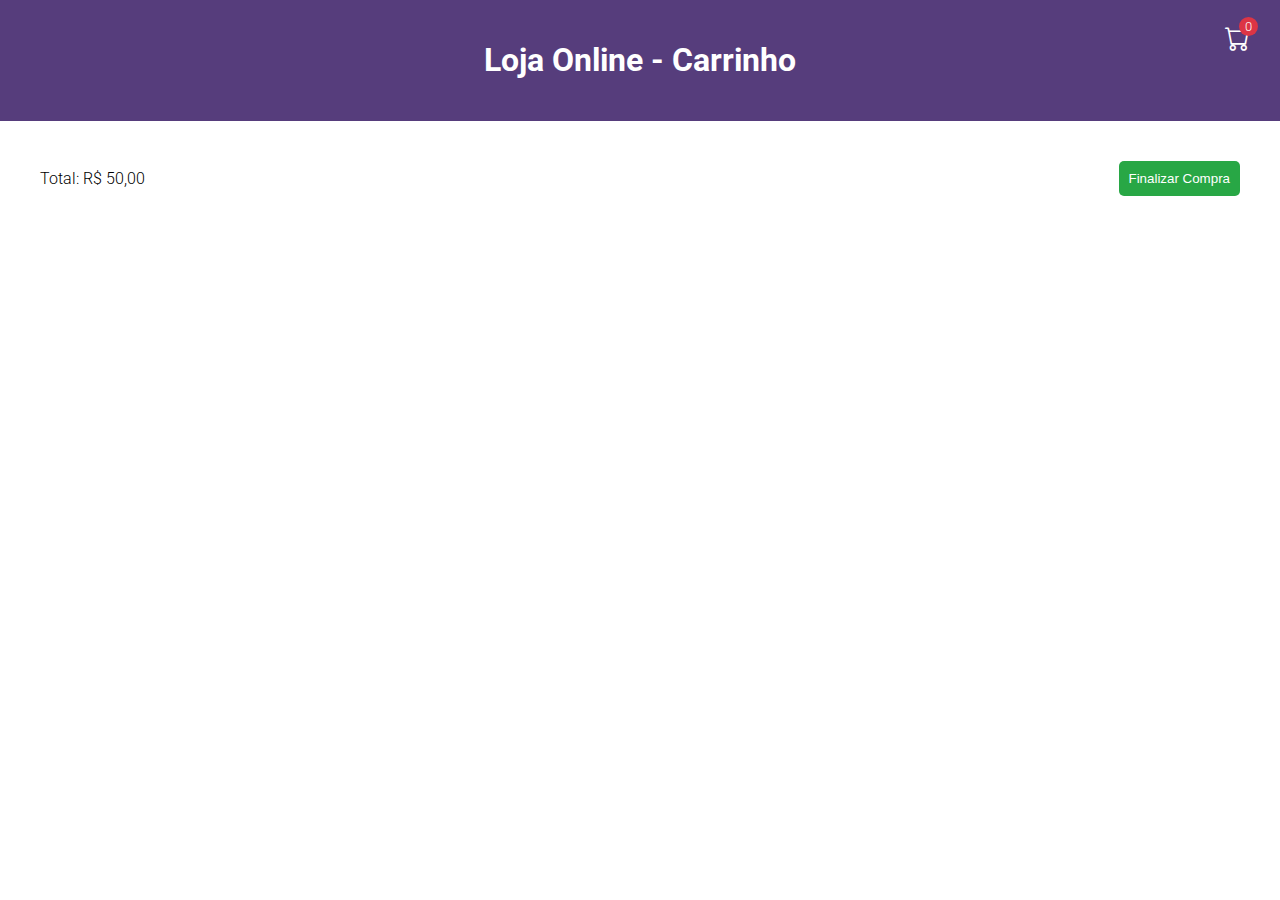
<file: carrinho.html>
<!DOCTYPE html>
<html lang="pt-BR">

<head>
    <meta charset="UTF-8">
    <meta name="viewport" content="width=device-width, initial-scale=1.0">
    <title>Carrinho de Compras</title>
    <link rel="stylesheet" href="style.css">
</head>

<body>
    <header>
        <h1>Loja Online - Carrinho</h1>
        <div class="carrinho-badge">
            <a href="carrinho.html">
                <i class="bi bi-cart icone-carrinho"></i>
                <span class="contador">0</span>
            </a>
            <div class="botao-voltar">
                <a href="index.html">
                    <button>Voltar</button>
                </a>
            </div>
        </div>
    </header>

    <main class="carrinho">

        <div class="total">
            <p>Total: R$ 50,00</p>
            <button class="botao-comprar">Finalizar Compra</button>
        </div>
    </main>
    

    <script>
        const carrinho = JSON.parse(localStorage.getItem("carrinho"));
        const carrinhoContainer = document.querySelector(".carrinho");

        atualizarCarrinho();
        atualizarContador();

        if (carrinho.length > 0) 
        {
            carrinho.forEach(function (produto, index) 
            {
                const itemHTML = `
                    <div class="item-carrinho">
                        <div class="item">
                            <img src="https://picsum.photos/300/500" alt="Imagem do Produto" class="item-img">
                            <div class="item-info">
                                <h2>${produto.nome}</h2>
                                <p class="preco">${produto.preco}</p>
                                <label>Quantidade: 
                                    <button class="botao-diminuir" data-index="${index}">-</button>
                                    <input type="number" min="1" value="${produto.quantidade}" data-index="${index}" readonly>
                                    <button class="botao-aumentar" data-index="${index}">+</button>
                                </label>
                            </div>
                        </div>
                        <button class="botao-remover" data-index="${index}">Remover</button>
                    </div>
                `;
                carrinhoContainer.insertAdjacentHTML("beforeend", itemHTML);
            });
        }
        
        document.querySelectorAll(".botao-aumentar").forEach(botao => 
        {
            botao.addEventListener("click", function () 
            {
                const index = parseInt(this.dataset.index);
                carrinho[index].quantidade++;
                document.querySelector(`input[data-index="${index}"]`).value = carrinho[index].quantidade;
                atualizarCarrinho();
            });
        });

        document.querySelectorAll(".botao-diminuir").forEach(botao => 
        {
            botao.addEventListener("click", function () 
            {
                const index = parseInt(this.dataset.index);
                if (carrinho[index].quantidade > 1) 
                {
                    carrinho[index].quantidade--;
                    document.querySelector(`input[data-index="${index}"]`).value = carrinho[index].quantidade;
                    atualizarCarrinho();
                }
            });
        });

        const botaoRemover = document.querySelectorAll(".botao-remover");
        botaoRemover.forEach((botao) => 
        {
            botao.addEventListener("click", function () 
            {
                const index = botao.dataset.index;
                const produto = carrinho[index];
                const quantidadeInput = botao.closest(".item-carrinho").querySelector(`input[data-index="${index}"]`); //eu penei TANTO nisso, eu nao mudei o caminho e quase bati a cabeca na parede tentando descobrir o porquê nao estava funcionando AAAAAAAAAAAAA
                let quantidade = parseInt(quantidadeInput.value);
                if (quantidade > 1) 
                {
                    carrinho[index].quantidade -= 1;
                    quantidadeInput.value = carrinho[index].quantidade;
                }else{
                    carrinho.splice(index, 1);
                    botao.closest(".item-carrinho").remove();
                }
                atualizarCarrinho();
            });
        });

        function atualizarCarrinho()//tava usando em lugares muito aleatorios e demais, dai coloquei em funcao pra ficar mais claro, tanto aqui quanto no index
        {
            localStorage.setItem("carrinho", JSON.stringify(carrinho));
            atualizarContador();
            document.querySelector(".total p").textContent = `Total: R$ ${calcularTotal().toFixed(2)}`;
        }

        function atualizarContador()//mesma funcao do index
        {
            const carrinho = JSON.parse(localStorage.getItem("carrinho"));
            const totalItens = carrinho.reduce((total, produto) => total + produto.quantidade, 0);
            document.querySelector(".contador").textContent = totalItens;
        }

        function calcularTotal()//calcula o total com todos os itens
        {
            return carrinho.reduce((total, produto) => 
            {
                const preco = parseFloat(produto.preco.replace("R$", ""));
                return total + preco * produto.quantidade;
            }, 0);
        }
    </script>

      
</body>

</html>
</file>
<file: style.css>
@import url("https://cdn.jsdelivr.net/npm/bootstrap-icons@1.11.3/font/bootstrap-icons.min.css");
@import url('https://fonts.googleapis.com/css2?family=Roboto:ital,wght@0,100;0,300;0,400;0,500;0,700;0,900;1,100;1,300;1,400;1,500;1,700;1,900&display=swap');
/* Estilos Gerais */
body {
font-family: "Roboto", sans-serif;
font-weight: 300;

margin: 0;
padding: 0;
display: flex;
flex-direction: column;
align-items: center;
}

header {
width: 100%;
background-color: #563d7c;
color: #fff;
padding: 1em;
text-align: center;
position: relative;
padding: 20px;
}

.carrinho-badge {
position: absolute;
top: 25px;
right: 50px;

}

.icone-carrinho {
width: 30px;
height: 30px;

color: #fff;
font-size: 25px;

}

.contador {
position: absolute;
top: -8px;
right: -8px;
background-color: #dc3545;
color: #fff;
padding: 2px 6px;
border-radius: 50%;
font-size: 0.8em;
}

main {
width: 1200px;
padding: 2em;
}

/* Lista de Produtos */
.lista-produtos {
display: grid;
grid-template-columns: repeat(auto-fit, minmax(200px, 1fr));
gap: 20px;
}

.produto-item {
display: flex;
flex-direction: column;
align-items: center;
border: 1px solid #ddd;
padding: 1em;
border-radius: 8px;
text-align: center;
}

.produto-img {
max-width: 100%;
object-fit: cover;
border-radius: 5px;
}

.preco {
font-size: 1.2em;
color: #28a745;
}

.botao {
padding: 8px 12px;
background-color: #563d7c;
color: #fff;
text-decoration: none;
border-radius: 5px;
margin-top: 10px;
}


/* Tela do Carrinho */
.carrinho {
display: flex;
flex-direction: column;
gap: 20px;
}

.item {
display: flex;
gap: 30px;
align-items: center;
}

.item-carrinho {
display: flex;
align-items: center;
border-bottom: 1px solid #ddd;
padding-bottom: 10px;
justify-content: space-between;
}

.item-img {
width: 150px;
height: 150px;
object-fit: cover;
}

.item-info {
display: flex;
flex-direction: column;
}

#quantidade {
width: 50px;
padding: 10px;
}

.botao-remover {
padding: 10px;
background-color: #dc3545;
color: #fff;
border: none;
cursor: pointer;
border-radius: 5px;
}

.total {
display: flex;
justify-content: space-between;
align-items: center;
}

.botao-comprar {
padding: 10px;
background-color: #28a745;
color: #fff;
border: none;
cursor: pointer;
border-radius: 5px;
}

.botao-voltar {
padding: 10px;
color: #fff;
border: none;
cursor: pointer;
border-radius: 5px;
position: absolute;
top: 10px; 
right: 1400px; 
}
</file>
